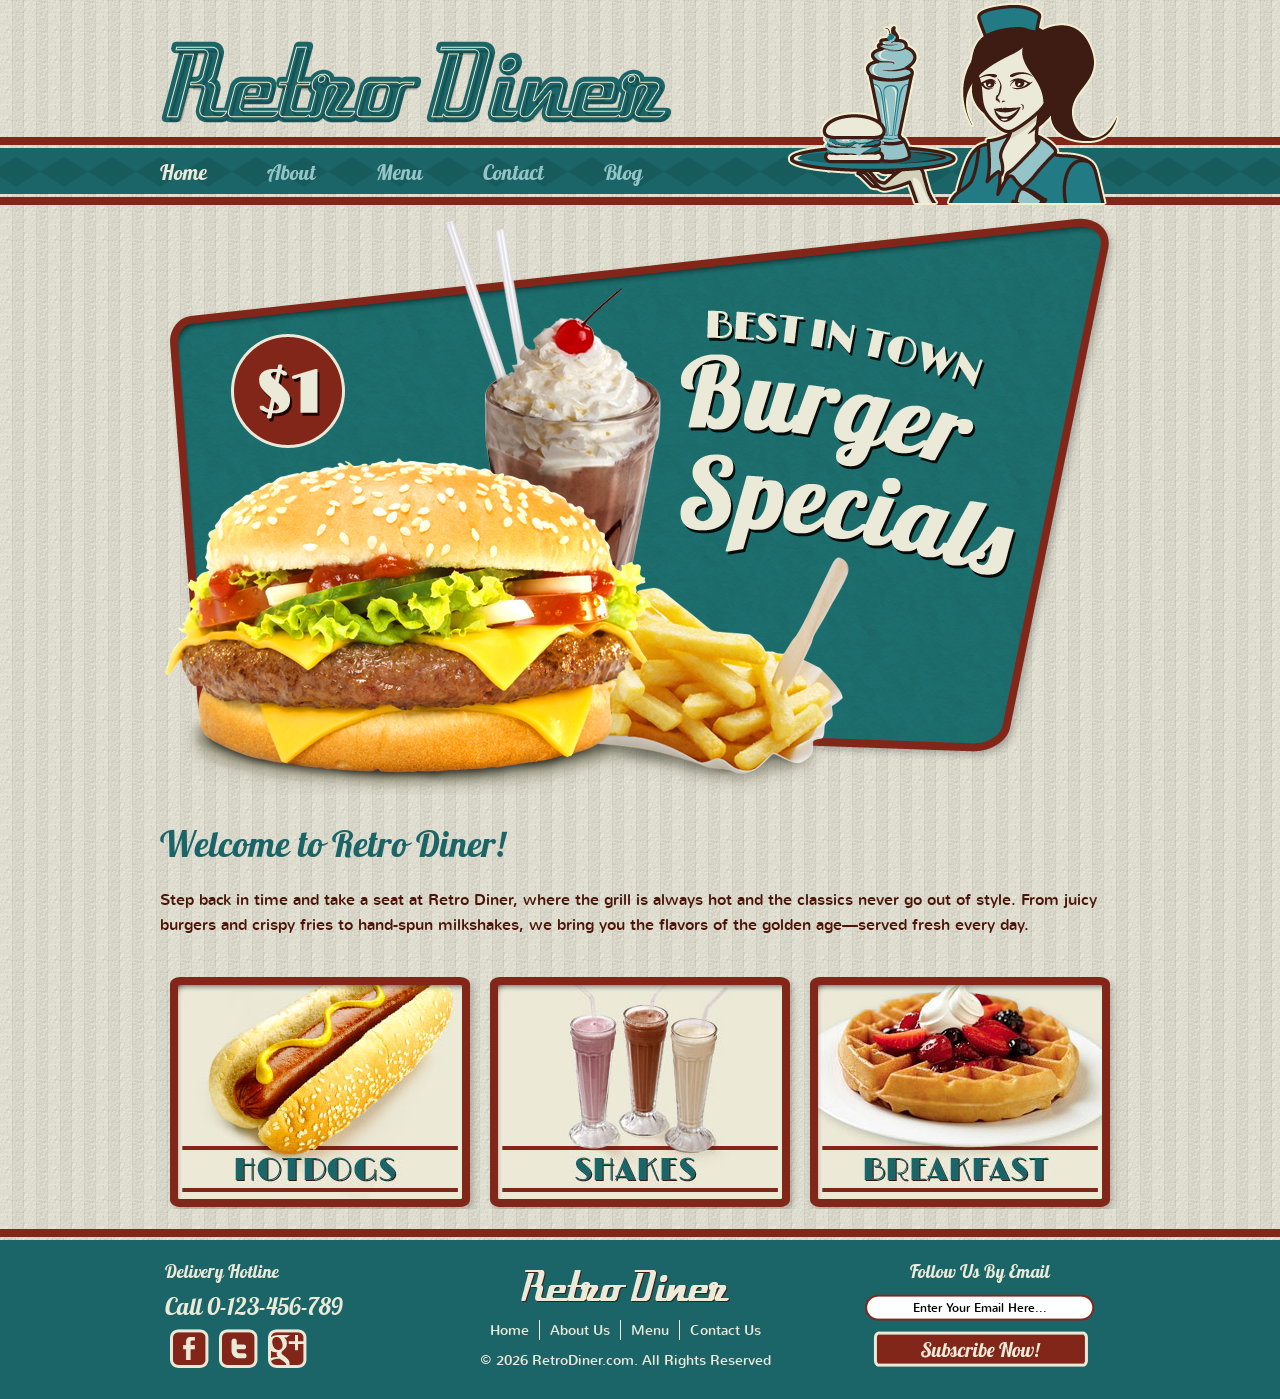
<file: demo_sites/retrodiner/index.html>
<!DOCTYPE html>
<!-- Website template by freewebsitetemplates.com -->

<head>
	<title>Retro Diner</title>
	<meta charset="utf-8">
	<link href="css/style.css" rel="stylesheet" type="text/css">
</head>

<body>
	<main>
		<div id="header">
			<div>
				<a href="index.html"><img class="logo" src="images/logo.png" width="513" height="84" alt=""
						title=""></a>
				<a href="index.html"><img src="images/waitress.png" width="332" height="205" alt="" title=""></a>
				<ul class="navigation">
					<li>
						<a class="active" href="index.html">Home</a>
					</li>
					<li>
						<a href="about.html">About</a>
					</li>
					<li>
						<a href="burger.html">Menu</a>
					</li>
					<li>
						<a href="contact.html">Contact</a>
					</li>
					<li>
						<a href="blog.html">Blog</a>
					</li>
				</ul>
			</div>
		</div>
		<div id="body">
			<div class="featured"> <a href="burger.html"><img src="images/burger-specials.png" width="960" height="590"
						alt=""></a>
				<h2>Welcome to Retro Diner!</h2>
				<p>
					Step back in time and take a seat at Retro Diner, where the grill is always hot and the classics
					never
					go out of style. From juicy burgers and crispy fries to hand-spun milkshakes, we bring you the
					flavors
					of the golden age—served fresh every day.
				</p>
				<ul>
					<li>
						<a href="hotdog.html"><img src="images/hotdogs.jpg" width="284" height="214" alt=""></a>
					</li>
					<li>
						<a href="shake.html"><img src="images/shakes.jpg" alt="" width="284" height="214"></a>
					</li>
					<li>
						<a href="breakfast.html"><img src="images/breakfast.jpg" alt="" width="284" height="214"></a>
					</li>
				</ul>
			</div>
		</div>
		<div id="footer">
			<div>
				<ul>
					<li class="first">
						<h2>Delivery Hotline</h2>
						<h3>Call 0-123-456-789</h3>
						<ul>
							<li>
								<a href="http://www.freewebsitetemplates.com/go/facebook" class="facebook"></a>
							</li>
							<li>
								<a href="http://www.freewebsitetemplates.com/go/twitter" class="twitter"></a>
							</li>
							<li>
								<a href="http://www.freewebsitetemplates.com/go/googleplus" class="googleplus"></a>
							</li>
						</ul>
					</li>
					<li>
						<a href="index.html"><img class="logo" src="images/logo-footer.png" alt=""></a>
						<ul class="navigation">
							<li>
								<a href="index.html">Home</a>
							</li>
							<li>
								<a href="about.html">About Us</a>
							</li>
							<li>
								<a href="burger.html">Menu</a>
							</li>
							<li>
								<a href="contact.html">Contact Us</a>
							</li>
						</ul>
						<span>&copy; 2026 RetroDiner.com. All Rights Reserved</span>
					</li>
					<li class="last">
						<h2>Follow Us By Email</h2>
						<form action="index.html">
							<input type="text" name="subscribe" value="Enter Your Email Here...">
							<input type="submit" value="">
						</form>
					</li>
				</ul>
			</div>
		</div>
	</main>
</body>

</html>
</file>
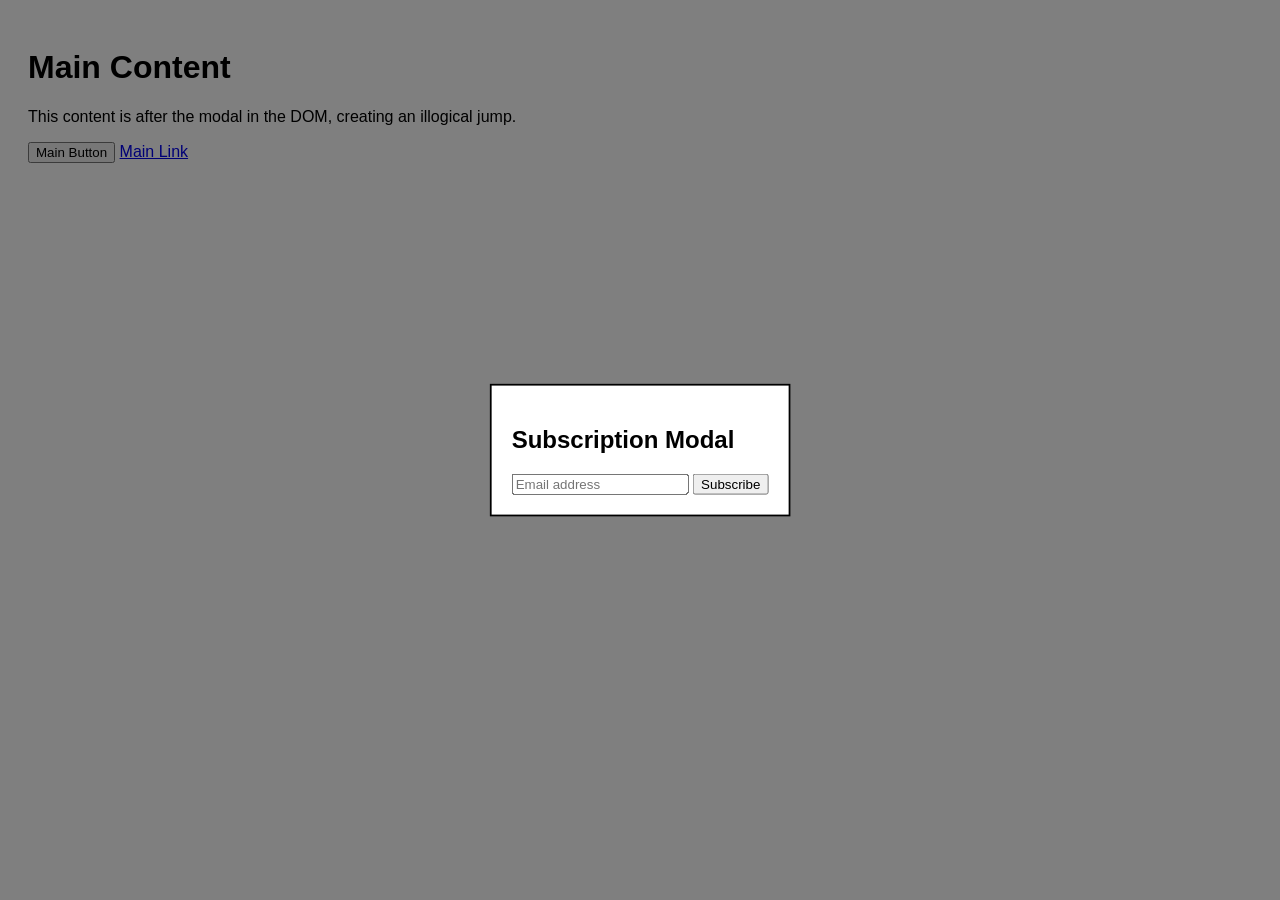
<file: demo_sites/site_2_focus_trap/index.html>
<!DOCTYPE html>
<html lang="en">

<head>
    <meta charset="UTF-8">
    <title>Demo 2: Focus Trap & Order</title>
    <style>
        body {
            font-family: sans-serif;
            padding: 20px;
        }

        .modal {
            display: block;
            position: fixed;
            top: 50%;
            left: 50%;
            transform: translate(-50%, -50%);
            background: white;
            border: 2px solid black;
            padding: 20px;
            z-index: 1000;
        }

        .backdrop {
            position: fixed;
            top: 0;
            left: 0;
            width: 100%;
            height: 100%;
            background: rgba(0, 0, 0, 0.5);
            z-index: 999;
        }
    </style>
</head>

<body>
    <!-- Bug 2: Illogical focus order.
         The modal is at the start of the DOM with tabindex=0, 
         so it receives focus before the user sees the main content. -->

    <div class="backdrop"></div>
    <div class="modal" role="dialog" tabindex="0">
        <h2>Subscription Modal</h2>
        <input type="text" id="email" placeholder="Email address">
        <button id="subscribe">Subscribe</button>
        <!-- Bug 1: Modal without Escape key handling or a keyboard-reachable close button -->
    </div>

    <main>
        <h1>Main Content</h1>
        <p>This content is after the modal in the DOM, creating an illogical jump.</p>
        <button id="btn-1">Main Button</button>
        <a href="#">Main Link</a>
    </main>

    <script>
        // Explicitly simulate the focus trap by intercepting the Tab key
        const modal = document.querySelector('.modal');
        const focusableElements = modal.querySelectorAll('input, button, [tabindex="0"]');
        const firstElement = focusableElements[0];
        const lastElement = focusableElements[focusableElements.length - 1];

        modal.addEventListener('keydown', function (e) {
            if (e.key === 'Tab') {
                if (e.shiftKey) { // Shift + Tab
                    if (document.activeElement === firstElement) {
                        e.preventDefault();
                        lastElement.focus();
                    }
                } else { // Tab
                    if (document.activeElement === lastElement) {
                        e.preventDefault();
                        firstElement.focus();
                    }
                }
            }
            // There is intentionally NO handling for the "Escape" key
        });
    </script>
</body>

</html>
</file>
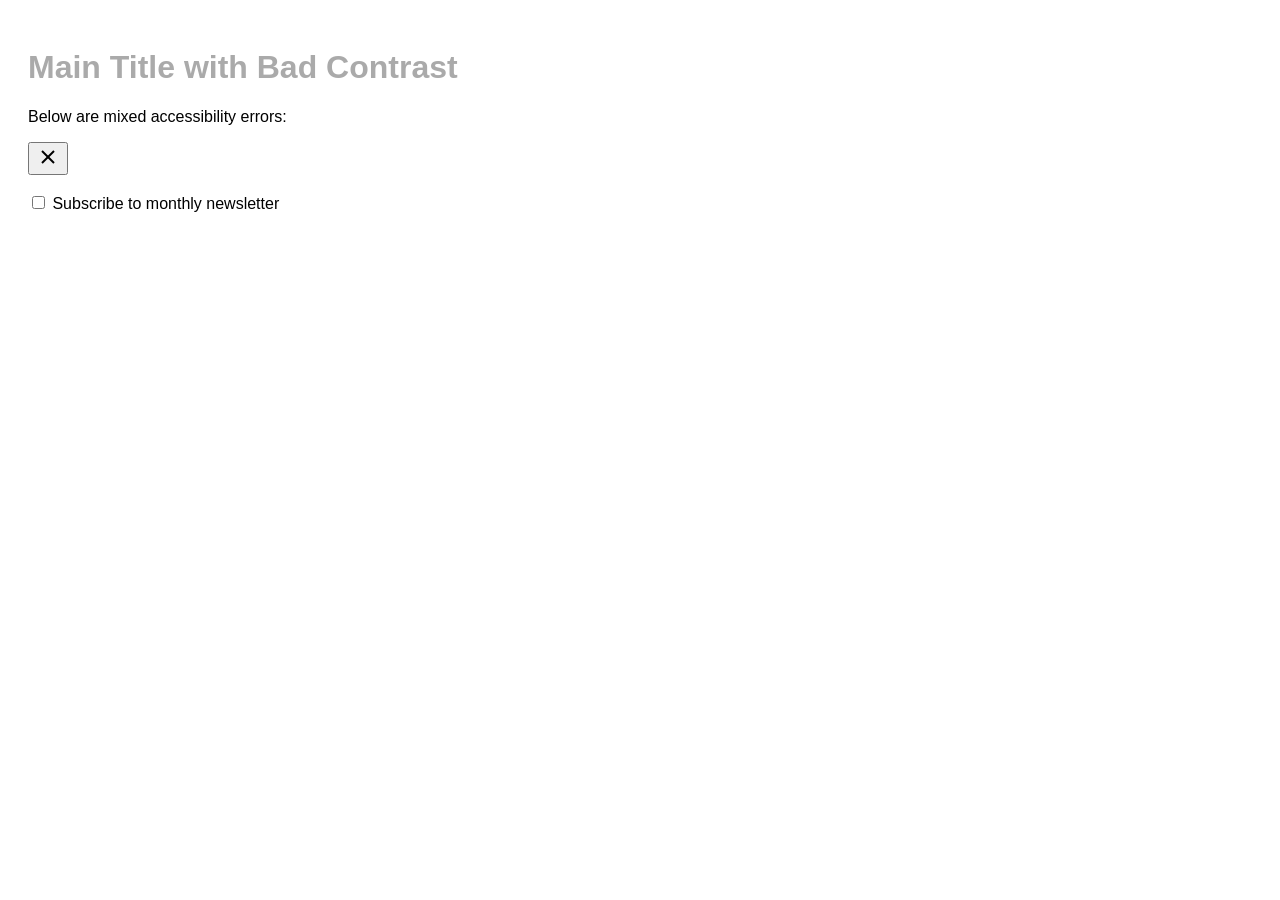
<file: demo_sites/site_3_mixed_errors/index.html>
<!DOCTYPE html>
<html> <!-- Bug 4: Missing lang attribute on <html> -->
<head>
    <meta charset="UTF-8">
    <title>Demo 3: Mixed Errors</title>
    <style>
        body { font-family: sans-serif; padding: 20px; }
        .bad-contrast {
            color: #AAAAAA; /* Bug 1: Insufficient contrast (#AAAAAA on white is approx 2.32:1) */
            background-color: #FFFFFF;
        }
    </style>
</head>
<body>
    <h1 class="bad-contrast">Main Title with Bad Contrast</h1>
    
    <p>Below are mixed accessibility errors:</p>

    <!-- Bug 2: Button with SVG icon only, missing aria-label -->
    <button>
        <svg width="24" height="24" viewBox="0 0 24 24" fill="none" stroke="currentColor" stroke-width="2">
            <line x1="18" y1="6" x2="6" y2="18"></line>
            <line x1="6" y1="6" x2="18" y2="18"></line>
        </svg>
    </button>

    <br><br>

    <!-- Bug 3: Checkbox without explicit or implicit label -->
    <input type="checkbox" id="newsletter_optin"> Subscribe to monthly newsletter
    
</body>
</html>
</file>
<file: demo_sites/retrodiner/css/style.css>
/** Website template by freewebsitetemplates.com **/
body {
	margin :0;
	padding :0;
	background :url("../images/bg-body.jpg");
	line-height :25px;
}
a {
	outline :0;
}
img {
	border :0;
}
@font-face {
	font-family :'NunitoRegular';
	src :url('../fonts/nunito-regular-webfont.eot');
	src :url('../fonts/nunito-regular-webfont.eot?#iefix') format('embedded-opentype'),
		url('../fonts/nunito-regular-webfont.woff') format('woff'),
		url('../fonts/nunito-regular-webfont.ttf') format('truetype'),
		url('../fonts/nunito-regular-webfont.svg#NunitoRegular') format('svg');
	font-weight :normal;
	font-style :normal;
}
@font-face {
	font-family :'Lobster1.4Regular';
	src :url('../fonts/lobster-webfont.eot');
	src :url('../fonts/lobster-webfont.eot?#iefix') format('embedded-opentype'),
		url('../fonts/lobster-webfont.woff') format('woff'),
		url('../fonts/lobster-webfont.ttf') format('truetype'),
		url('../fonts/lobster-webfont.svg#Lobster1.4Regular') format('svg');
	font-weight :normal;
	font-style :normal;
}
@font-face {
	font-family :'LimelightRegular';
	src :url('../fonts/limelight-webfont.eot');
	src :url('../fonts/limelight-webfont.eot?#iefix') format('embedded-opentype'),
		url('../fonts/limelight-webfont.woff') format('woff'),
		url('../fonts/limelight-webfont.ttf') format('truetype'),
		url('../fonts/limelight-webfont.svg#LimelightRegular') format('svg');
	font-weight :normal;
	font-style :normal;
}
#header {
	height :205px;
	width :100%;
	background :transparent url("../images/bg-navigation.png");
	background-repeat :repeat-x;
	background-position :bottom;
}
#header div {
	width :960px;
	margin :0 auto;
	height :203px;
	position :relative;
}
#header div a img {
	border :0;
	float :right;
	overflow :hidden;
}
#header div img.logo {
	border :0;
	float :left;
	overflow :hidden;
	margin-top :40px;
}
#header div ul.navigation {
	margin :0;
	padding :0;
	list-style-type :none;
	position :absolute;
	left :0px;
	top :160px;
	overflow :hidden;
	width :620px;
}
#header div ul.navigation li {
	float :left;
}
#header div ul.navigation li:first-child a {
	padding-left :0;
}
#header div ul.navigation li a {
	text-decoration :none;
	padding :0 30px;
	color :#ebe9d7;
	font-family :'Lobster1.4Regular';
	font-size :16px;
	color :#94c4c7;
	font-size :21px;
}
#header div ul.navigation li a:hover {
	color :#ebe9d7;
}
#header div ul.navigation li a.active {
	color :#ebe9d7;
}
#body {
	width :960px;
	margin :0 auto;
	overflow :hidden;
}
#body .featured {
	width :960px;
	overflow :hidden;
	margin-bottom :0;
}
#body .featured img {
	border :0;
}
#body .featured h2 {
	font-family :'Lobster1.4Regular';
	font-size :36px;
	color :#1b6568;
	display :block;
	font-weight :normal;
}
#body .featured p {
	font-family :'NunitoRegular';
	font-size :16px;
	color :#4c1407;
}
#body .featured ul {
	list-style-type :none;
	margin :40px 0 0 0;
	padding :0;
}
#body .featured ul li {
	float :left;
	width :320px;
	height :242px;
	text-align :center;
}
#body .featured ul li {
	background :transparent url("../images/frame.png");
	background-repeat :no-repeat;
	background-position :top;
	height :202px;
	width :280px;
	padding :8px 22px 22px 18px;
}
#footer {
	height :130px;
	width :100%;
	padding :20px 0;
	margin-top :20px;
	background :transparent url("../images/bg-footer.jpg");
	background-repeat :repeat-x;
	background-position :top;
	background-color :#1b6568;
}
#footer div {
	width :960px;
	margin :0 auto;
}
#footer div ul {
	list-style-type :none;
	margin :0;
	padding :0;
}
#footer div ul li.first {
	text-align :left;
}
#footer div ul li img {
	border :0;
}
#footer div ul li {
	float :left;
	width :300px;
	padding :0 5px;
	text-align :center;
}
#footer div ul li.last {
	padding-left :75px;
	width :250px;
}
#footer div ul li h2 {
	color :#ebe9d7;
	font-family :'Lobster1.4Regular';
	font-weight :normal;
	font-size :18px;
	margin :10px 0;
	padding :0;
}
#footer div ul li h3 {
	color :#ebe9d7;
	font-family :'Lobster1.4Regular';
	font-size :24px;
	font-weight :normal;
	margin :10px 0;
	padding :0;
}
#footer div ul li ul {
	list-style-type :none;
	margin :0;
	padding :0;
}
#footer div ul li img.logo {
	margin-top :20px;
}
#footer div ul li ul li {
	float :left;
	width :auto;
	margin :0 5px;
	padding :0;
}
#footer div ul li ul li a.facebook {
	background :transparent url("../images/icon.png") no-repeat 0 -228px;
	float :left;
	height :39px;
	width :39px;
}
#footer div ul li ul li a.facebook:hover {
	background :transparent url("../images/icon.png") no-repeat 0 -139px;
}
#footer div ul li ul li a.twitter {
	background :transparent url("../images/icon.png") no-repeat 0 -584px;
	float :left;
	height :39px;
	width :39px;
}
#footer div ul li ul li a.twitter:hover {
	background :transparent url("../images/icon.png") no-repeat 0 -495px;
}
#footer div ul li ul li a.googleplus {
	background :transparent url("../images/icon.png") no-repeat 0 -406px;
	float :left;
	height :39px;
	width :92px;
}
#footer div ul li ul li a.googleplus:hover {
	background :transparent url("../images/icon.png") no-repeat 0 -317px;
}
#footer div ul li input[type="submit"] {
	background :transparent url("../images/button.png") no-repeat 0 -278px;
	width :215px;
	height :36px;
	border :0;
	cursor :pointer;
}
#footer div ul li input[type="submit"]:hover {
	background :transparent url("../images/button.png") no-repeat 0 -192px;
}
#footer div ul li input {
	background :transparent url("../images/interface.png") no-repeat 0 0;
	border :0;
	width :220px;
	height :17px;
	padding :5px 5px;
	text-align :center;
	font-family :'NunitoRegular';
	font-size :12px;
	margin-bottom :10px;
}
#footer div ul li span {
	display :block;
	color :#ebe9d7;
	font-family :'NunitoRegular';
	font-size :14px;
}
#footer div ul li ul.navigation {
	list-style-type :none;
	margin :0 auto;
	padding :10px 0 0 0;
	display :inline-block;
	overflow :hidden;
	height :20px;
}
#footer div ul li ul.navigation li {
	margin :0;
	padding :0;
}
#footer div ul li ul.navigation li a {
	color :#ebe9d7;
	font-family :'NunitoRegular';
	font-weight :normal;
	font-size :14px;
	text-decoration :none;
	padding :0 10px;
	display :block;
	border-style :solid;
	border-right :none;
	border-top :none;
	border-bottom :none;
	border-color :#ebe9d7;
	border-width :1px;
	line-height :20px;
}
#footer div ul li ul.navigation li a:hover {
	text-decoration :underline;
}
#footer div ul li ul.navigation li:first-child a {
	border-left :none;
}
</file>
